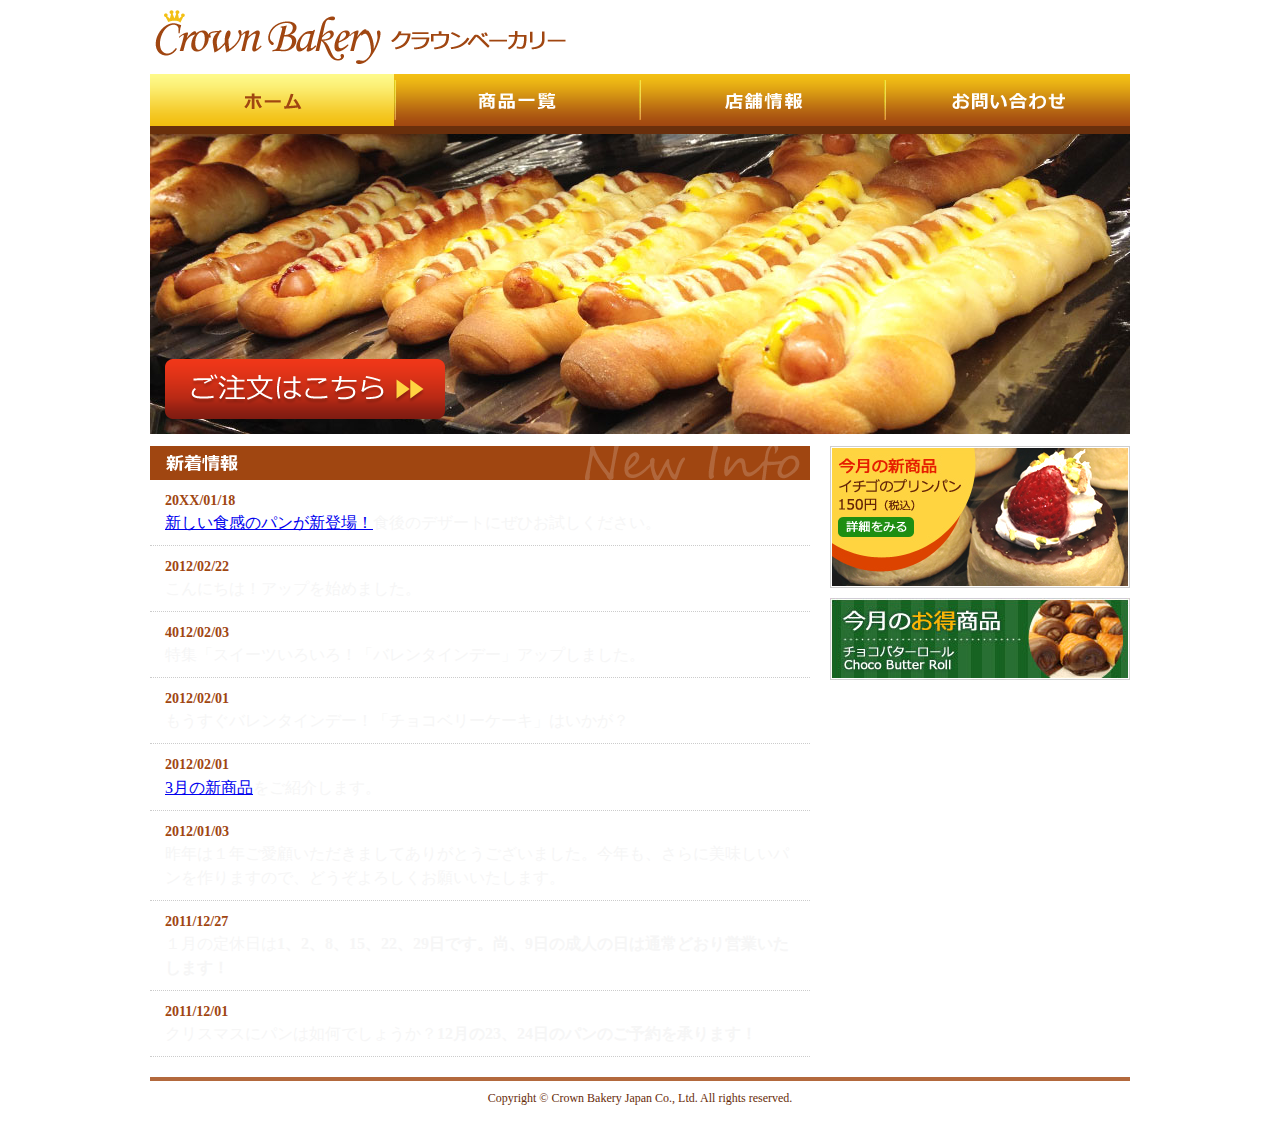
<file: index.html>
<!DOCTYPE html PUBLIC "-//W3C//DTD XHTML 1.0 Transitional//EN" "http://www.w3.org/TR/xhtml1/DTD/xhtml1-transitional.dtd">
<html xmlns="http://www.w3.org/1999/xhtml">
<head>
<meta http-equiv="Content-Type" content="text/html; charset=utf-8" />
<title>クラウンベーカリー</title>
<link href="css/common.css" rel="stylesheet" type="text/css" />
<link href="css/style.css" rel="stylesheet" type="text/css" />
</head>

<body>
<div id="container">
    <div id="header">
        <h1><img src="images/logo.png" width="412" height="54" alt="Crown Bakery クラウンベーカリー" /></h1>
        <div id="nav">
            <ul>
                <li><img src="images/nav_home_sel.png" width="245" height="52" alt="ホーム" /></a></li>
                <li><a href="products.html"><img src="images/nav_products.png" width="245" height="52" alt="商品一覧" onmouseover="this.src='images/nav_products_sel.png'" onmouseout="this.src='images/nav_products.png'" /></a></li>
                <li><a href="shop.html"><img src="images/nav_shop.png" width="245" height="52" alt="店舗情報" onmouseover="this.src='images/nav_shop_sel.png'" onmouseout="this.src='images/nav_shop.png'" /></a></li>
                <li><a href="contact.html"><img src="images/nav_contact.png" width="245" height="52" alt="お問い合わせ" onmouseover="this.src='images/nav_contact_sel.png'" onmouseout="this.src='images/nav_contact.png'" /></a></li>
            </ul>
        </div>
        <div id="main_visual"> <img src="images/main_photo.jpg" width="980" height="300" alt="ソーセージパン" /> <a href="order.html" id="link_btn"> <img src="images/order_link.png" width="280" height="60" alt="ご注文はこちら" /> </a> </div>
    </div>
    <div id="contents">
        <div id="main">
            <h2><img src="images/info_title.png" width="660" height="34" alt="新着情報" /></h2>
            <div id="infolist">
                <dl>
                    <dt>20XX/01/18</dt>
                    <dd><a href="products.html">新しい食感のパンが新登場！</a>食後のデザートにぜひお試しください。</dd>
                    <dt>2012/02/22</dt>
                    <dd>こんにちは！アップを始めました。</dd>
                    <dt>4012/02/03</dt>
                    <dd>特集「スイーツいろいろ！「バレンタインデー」アップしました。</dd>
                    <dt>2012/02/01</dt>
                    <dd>もうすぐバレンタインデー！「チョコベリーケーキ」はいかが？</dd>
                    <dt>2012/02/01</dt>
                    <dd><a href="item.html">3月の新商品</a>をご紹介します。</dd>
                    <dt>2012/01/03</dt>
                    <dd>昨年は１年ご愛顧いただきましてありがとうございました。今年も、さらに美味しいパンを作りますので、どうぞよろしくお願いいたします。</dd>
                    <dt>2011/12/27</dt>
                    <dd>１月の定休日は<strong>1、2、8、15、22、29日です。尚、9日の成人の日は通常どおり営業いたします！</strong></dd>
                    <dt>2011/12/01</dt>
                    <dd>クリスマスにパンは如何でしょうか？<strong>12月の23、24日のパンのご予約を承ります！</strong></dd>
                </dl>
            </div>
        </div>
        <div id="side">
            <ul>
                <li><a href="item.html"><img src="images/banner_01.jpg" width="300" height="142" alt="今月の新商品" /></a></li>
                <li><a href="products.html"><img src="images/banner_02.jpg" width="300" height="82" alt="今月のお得商品" /></a></li>
            </ul>
        </div>
    </div>
    <div id="footer">
        <p>Copyright &copy; Crown Bakery Japan Co., Ltd. All rights reserved.</p>
    </div>
</div>
</body>
</html>
</file>
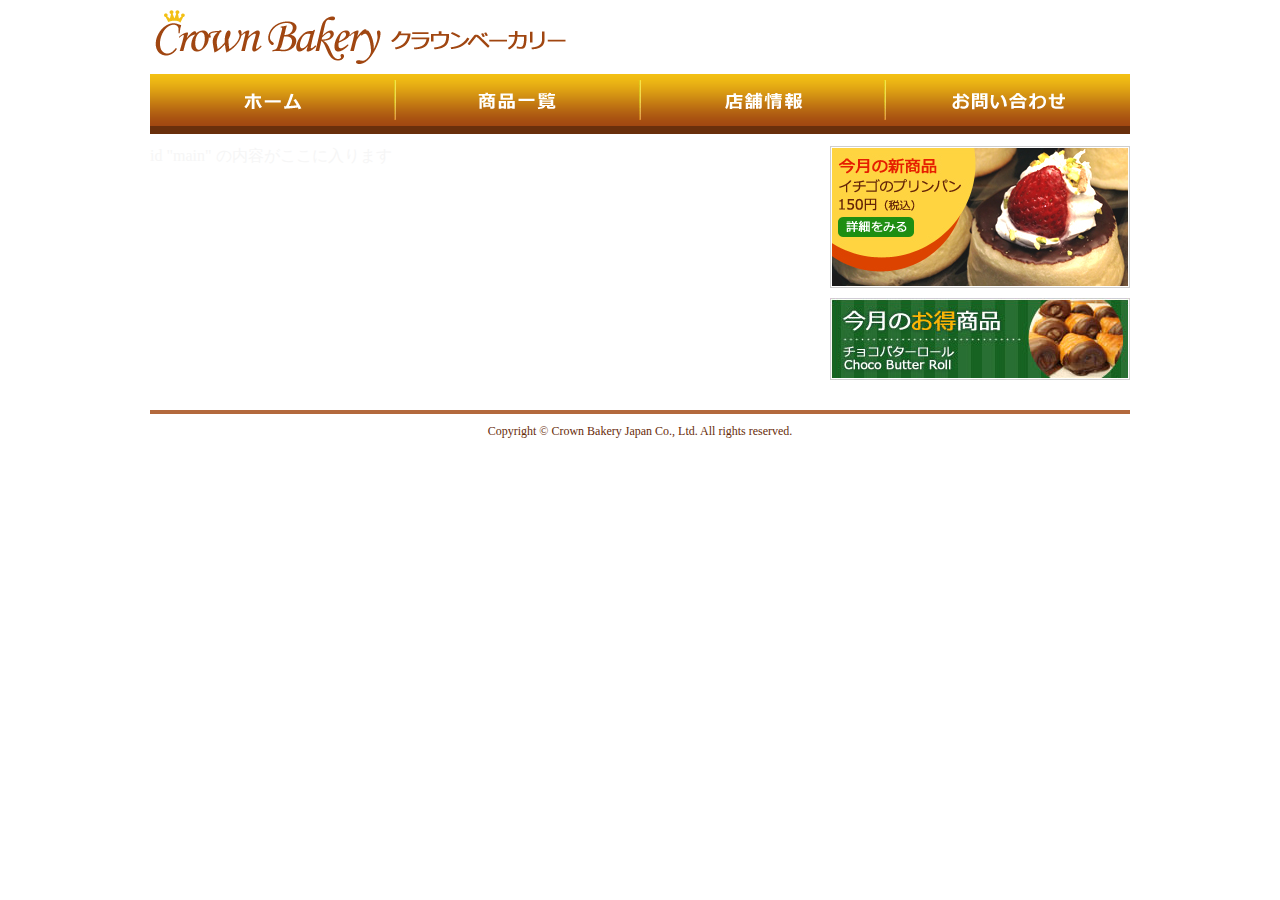
<file: common.html>
<!DOCTYPE html PUBLIC "-//W3C//DTD XHTML 1.0 Transitional//EN" "http://www.w3.org/TR/xhtml1/DTD/xhtml1-transitional.dtd">
<html xmlns="http://www.w3.org/1999/xhtml">
<head>
<meta http-equiv="Content-Type" content="text/html; charset=utf-8" />
<title>クラウンベーカリー</title>
<link href="css/common.css" rel="stylesheet" type="text/css" />
</head>

<body>
<div id="container">
	<div id="header">
		<h1><img src="images/logo.png" width="412" height="54" alt="Crown Bakery クラウンベーカリー" /></h1>
		<div id="nav">
			<ul>
				<li><a href="index.html"><img src="images/nav_home.png" width="245" height="52" alt="ホーム" onmouseover="this.src='images/nav_home_sel.png'" onmouseout="this.src='images/nav_home.png'" /></a></li>
				<li><a href="products.html"><img src="images/nav_products.png" width="245" height="52" alt="商品一覧" onmouseover="this.src='images/nav_products_sel.png'" onmouseout="this.src='images/nav_products.png'" /></a></li>
				<li><a href="shop.html"><img src="images/nav_shop.png" width="245" height="52" alt="店舗情報" onmouseover="this.src='images/nav_shop_sel.png'" onmouseout="this.src='images/nav_shop.png'" /></a></li>
				<li><a href="contact.html"><img src="images/nav_contact.png" width="245" height="52" alt="お問い合わせ" onmouseover="this.src='images/nav_contact_sel.png'" onmouseout="this.src='images/nav_contact.png'" /></a></li>
			</ul>
		</div>
	</div>
	<div id="contents">
		<div id="main"> id "main" の内容がここに入ります</div>
		<div id="side">
			<ul>
					<li><a href="item.html"><img src="images/banner_01.jpg" width="300" height="142" alt="今月の新商品" /></a></li>
					<li><a href="products.html"><img src="images/banner_02.jpg" width="300" height="82" alt="今月のお得商品" /></a></li>
			</ul>
		</div>
	</div>
	<div id="footer">
		<p>Copyright &copy; Crown Bakery Japan Co., Ltd. All rights reserved.</p>
	</div>
</div>
</body>
</html>
</file>
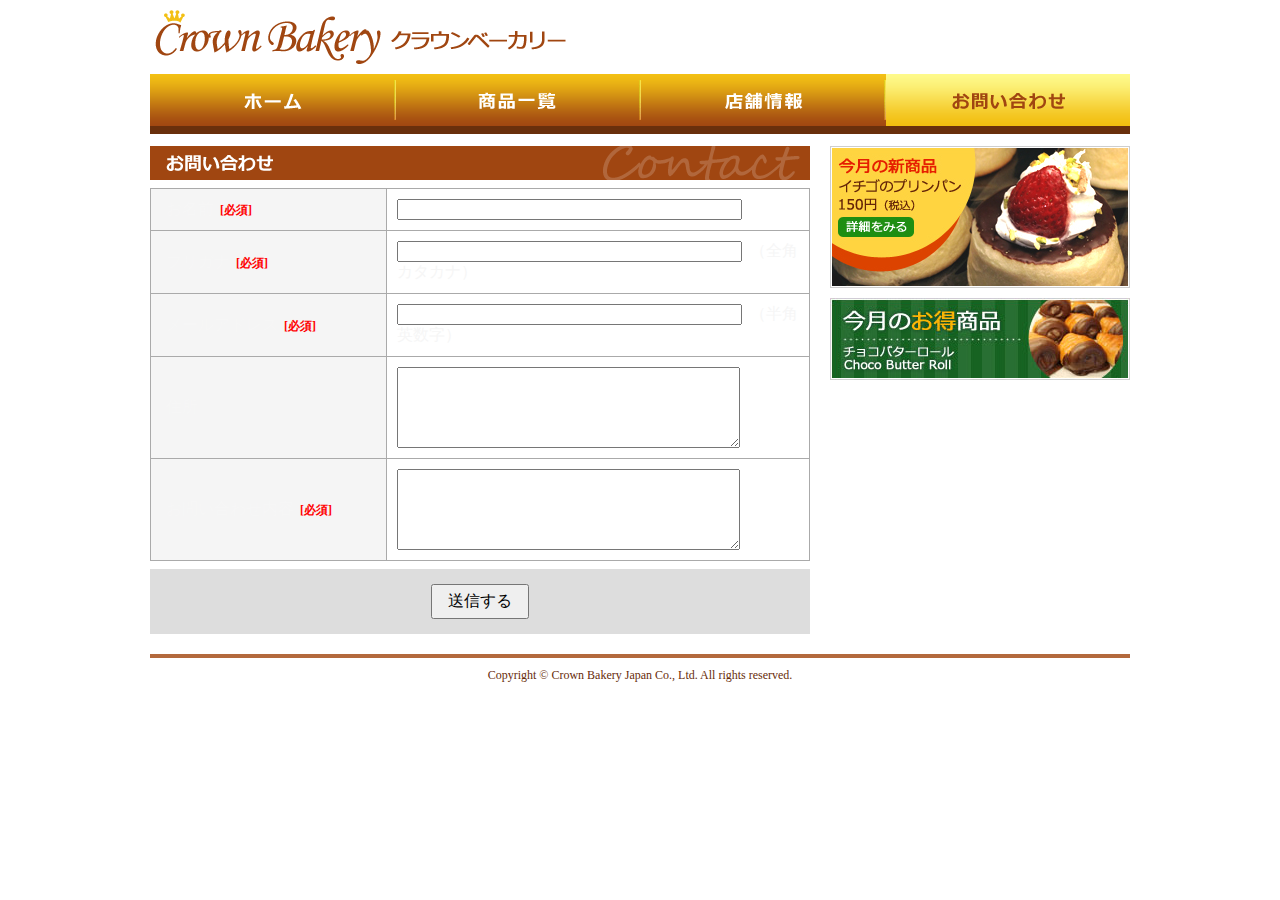
<file: contact.html>
<!DOCTYPE html PUBLIC "-//W3C//DTD XHTML 1.0 Transitional//EN" "http://www.w3.org/TR/xhtml1/DTD/xhtml1-transitional.dtd">
<html xmlns="http://www.w3.org/1999/xhtml">
<head>
<meta http-equiv="Content-Type" content="text/html; charset=utf-8" />
<title>クラウンベーカリー</title>
<link href="css/common.css" rel="stylesheet" type="text/css" />
<link href="css/style.css" rel="stylesheet" type="text/css" />
</head>

<body>
<div id="container">
	<div id="header">
		<p><img src="images/logo.png" width="412" height="54" alt="Crown Bakery クラウンベーカリー" /></p>
		<div id="nav">
			<ul>
				<li><a href="index.html"><img src="images/nav_home.png" width="245" height="52" alt="ホーム" onmouseover="this.src='images/nav_home_sel.png'" onmouseout="this.src='images/nav_home.png'" /></a></li>
				<li><a href="products.html"><img src="images/nav_products.png" width="245" height="52" alt="商品一覧" onmouseover="this.src='images/nav_products_sel.png'" onmouseout="this.src='images/nav_products.png'" /></a></li>
				<li><a href="shop.html"><img src="images/nav_shop.png" width="245" height="52" alt="店舗情報" onmouseover="this.src='images/nav_shop_sel.png'" onmouseout="this.src='images/nav_shop.png'" /></a></li>
				<li><img src="images/nav_contact_sel.png" width="245" height="52" alt="お問い合わせ" /></li>
			</ul>
		</div>
	</div>
	<div id="contents">
		<div id="main">
			<h1><img src="images/contact_title.png" width="660" height="34" alt="お問い合わせ" /></h1>
			<div id="contact">
				<form action="" method="post">
					<table>
						<tr>
							<th scope="row">お名前<span class="required">[必須]</span></th>
							<td><input name="name" type="text" size="40" /></td>
						</tr>
						<tr>
							<th scope="row">フリガナ<span class="required">[必須]</span></th>
							<td><input name="kana" type="text" size="40" />
								&nbsp;（全角カタカナ）</td>
						</tr>
						<tr>
							<th scope="row">メールアドレス<span class="required">[必須]</span></th>
							<td><input name="email" type="text" size="40" />
								&nbsp;（半角英数字）</td>
						</tr>
						<tr>
							<th scope="row">住所</th>
							<td><textarea name="name" cols="40" rows="5"></textarea></td>
						</tr>
						<tr>
							<th scope="row">お問い合わせ内容<span class="required">[必須]</span></th>
							<td><textarea name="inquiry" cols="40" rows="5"></textarea></td>
						</tr>
					</table>
					<p id="btn">
						<input name="" type="submit" value="送信する" />
					</p>
				</form>
			</div>
		</div>
		<div id="side">
			<ul>
				<li><a href="item.html"><img src="images/banner_01.jpg" width="300" height="142" alt="今月の新商品" /></a></li>
				<li><a href="products.html"><img src="images/banner_02.jpg" width="300" height="82" alt="今月のお得商品" /></a></li>
			</ul>
		</div>
	</div>
	<div id="footer">
		<p>Copyright &copy; Crown Bakery Japan Co., Ltd. All rights reserved.</p>
	</div>
</div>
</body>
</html>
</file>
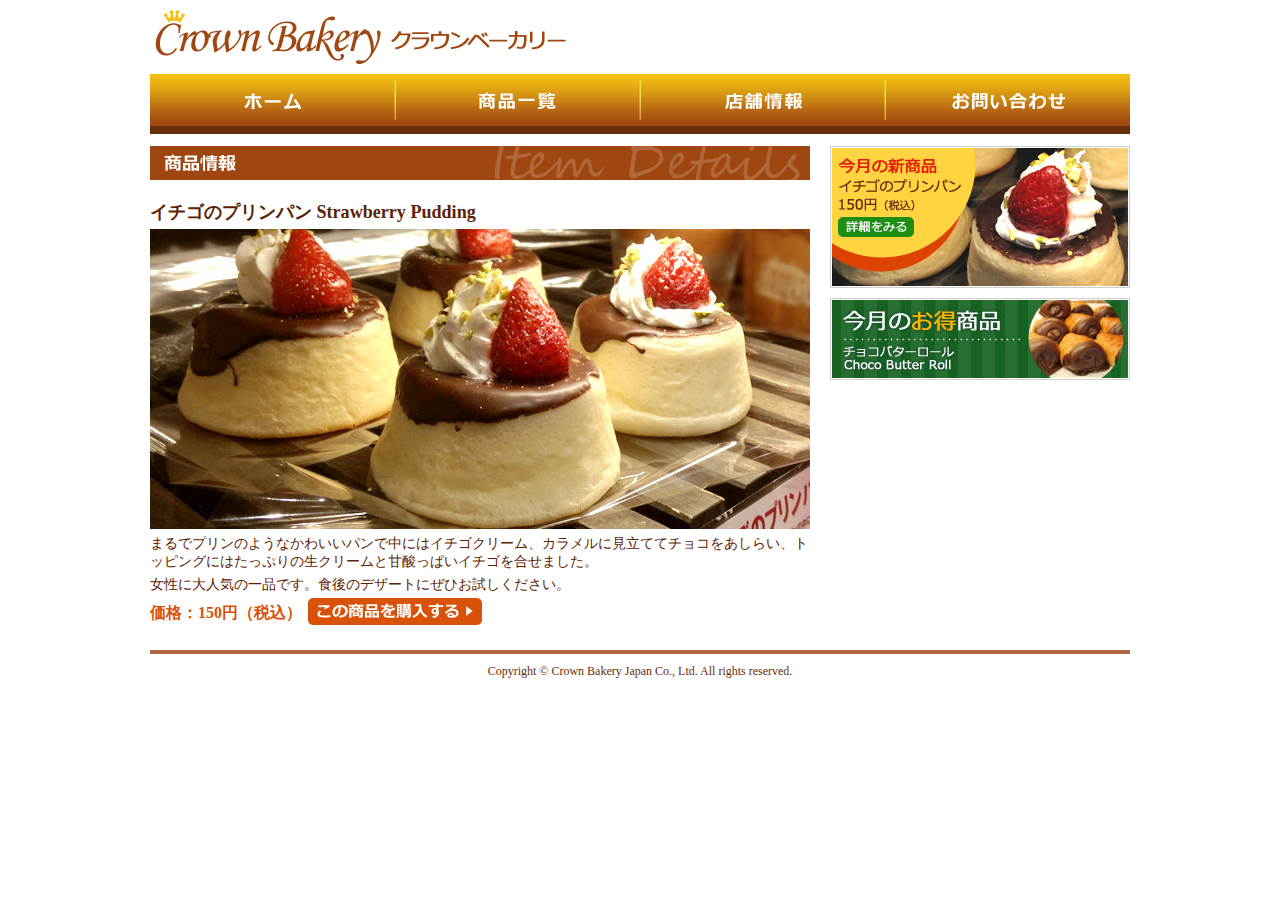
<file: item.html>
<!DOCTYPE html PUBLIC "-//W3C//DTD XHTML 1.0 Transitional//EN" "http://www.w3.org/TR/xhtml1/DTD/xhtml1-transitional.dtd">
<html xmlns="http://www.w3.org/1999/xhtml">
<head>
<meta http-equiv="Content-Type" content="text/html; charset=utf-8" />
<title>クラウンベーカリー</title>
<link href="css/common.css" rel="stylesheet" type="text/css" />
<link href="css/style.css" rel="stylesheet" type="text/css" />
</head>

<body>
<div id="container">
	<div id="header">
		<p><img src="images/logo.png" width="412" height="54" alt="Crown Bakery クラウンベーカリー" /></p>
		<div id="nav">
			<ul>
				<li><a href="index.html"><img src="images/nav_home.png" width="245" height="52" alt="ホーム" onmouseover="this.src='images/nav_home_sel.png'" onmouseout="this.src='images/nav_home.png'" /></a></li>
				<li><a href="products.html"><img src="images/nav_products.png" width="245" height="52" alt="商品一覧" onmouseover="this.src='images/nav_products_sel.png'" onmouseout="this.src='images/nav_products.png'" /></a></li>
				<li><a href="shop.html"><img src="images/nav_shop.png" width="245" height="52" alt="店舗情報" onmouseover="this.src='images/nav_shop_sel.png'" onmouseout="this.src='images/nav_shop.png'" /></a></li>
				<li><a href="contact.html"><img src="images/nav_contact.png" width="245" height="52" alt="お問い合わせ" onmouseover="this.src='images/nav_contact_sel.png'" onmouseout="this.src='images/nav_contact.png'" /></a></li>
			</ul>
		</div>
	</div>
	<div id="contents">
		<div id="main">
			<h1><img src="images/item_details_title.png" width="660" height="34" alt="商品詳細" /></h1>
			<div id="item">
				<h2>イチゴのプリンパン Strawberry Pudding</h2>
				<p><img src="images/item_photo.jpg" width="660" height="300" alt="イチゴのプリンパン" /></p>
				<p>まるでプリンのようなかわいいパンで中にはイチゴクリーム、カラメルに見立ててチョコをあしらい、トッピングにはたっぷりの生クリームと甘酸っぱいイチゴを合せました。</p>
				<p>女性に大人気の一品です。食後のデザートにぜひお試しください。</p>
				<p><span>価格：150円（税込）</span><a href="order.html"><img src="images/order_button.png" width="174" height="27" alt="この商品を購入する" /></a></p>
			</div>
		</div>
		<div id="side">
			<ul>
				<li><a href="item.html"><img src="images/banner_01.jpg" width="300" height="142" alt="今月の新商品" /></a></li>
				<li><a href="products.html"><img src="images/banner_02.jpg" width="300" height="82" alt="今月のお得商品" /></a></li>
			</ul>
		</div>
	</div>
	<div id="footer">
		<p>Copyright &copy; Crown Bakery Japan Co., Ltd. All rights reserved.</p>
	</div>
</div>
</body>
</html>
</file>
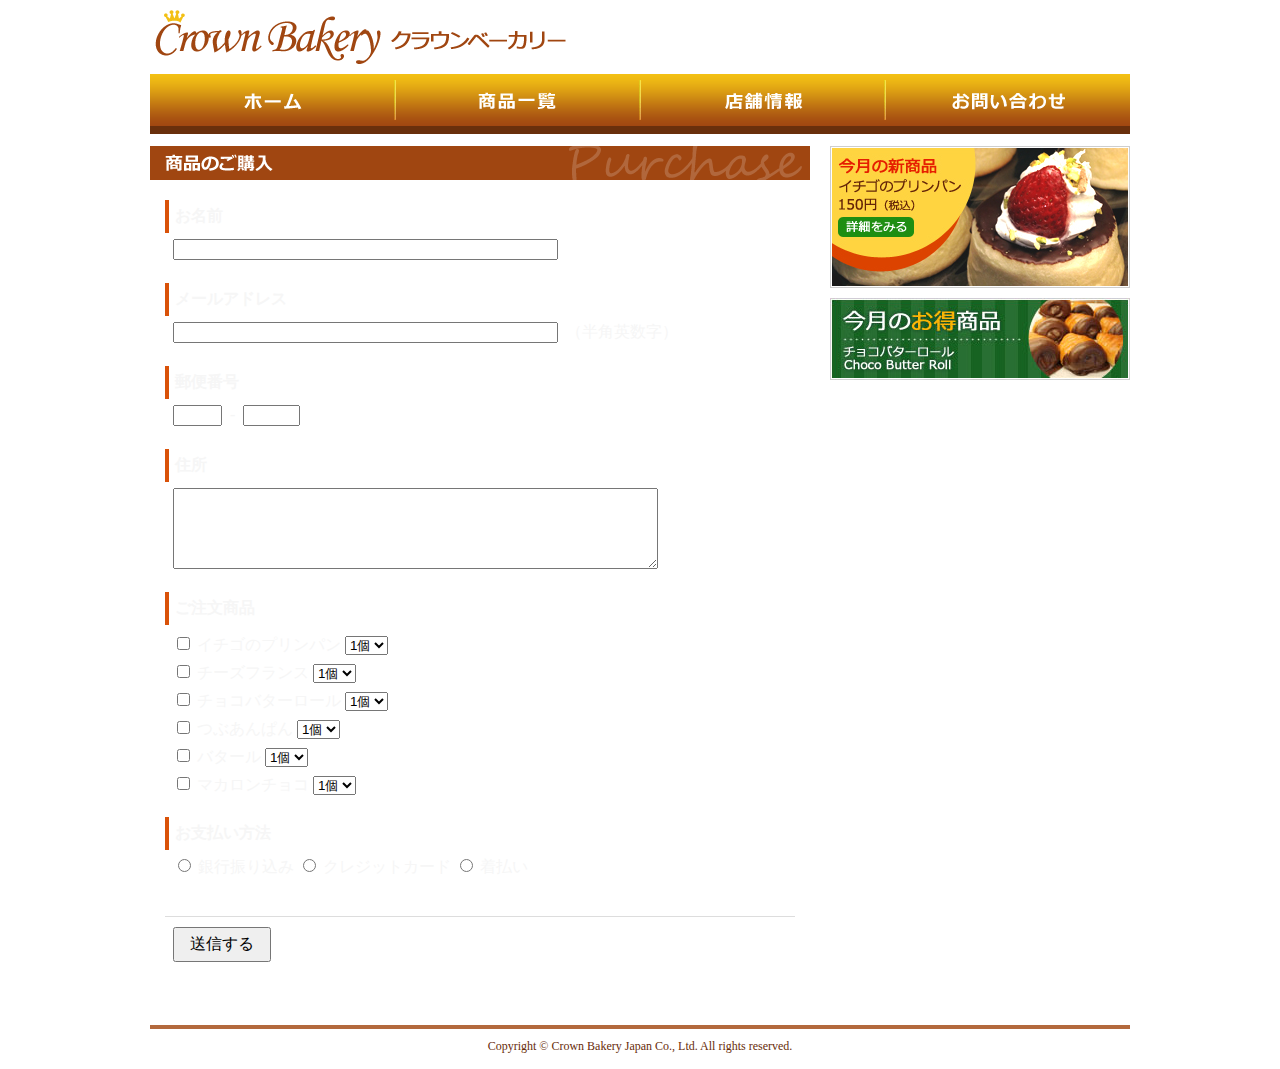
<file: order.html>
<!DOCTYPE html PUBLIC "-//W3C//DTD XHTML 1.0 Transitional//EN" "http://www.w3.org/TR/xhtml1/DTD/xhtml1-transitional.dtd">
<html xmlns="http://www.w3.org/1999/xhtml">
<head>
<meta http-equiv="Content-Type" content="text/html; charset=utf-8" />
<title>クラウンベーカリー</title>
<link href="css/common.css" rel="stylesheet" type="text/css" />
<link href="css/style.css" rel="stylesheet" type="text/css" />
</head>

<body>
<div id="container">
	<div id="header">
		<p><img src="images/logo.png" width="412" height="54" alt="Crown Bakery クラウンベーカリー" /></p>
		<div id="nav">
			<ul>
				<li><a href="index.html"><img src="images/nav_home.png" width="245" height="52" alt="ホーム" onmouseover="this.src='images/nav_home_sel.png'" onmouseout="this.src='images/nav_home.png'" /></a></li>
				<li><a href="products.html"><img src="images/nav_products.png" width="245" height="52" alt="商品一覧" onmouseover="this.src='images/nav_products_sel.png'" onmouseout="this.src='images/nav_products.png'" /></a></li>
				<li><a href="shop.html"><img src="images/nav_shop.png" width="245" height="52" alt="店舗情報" onmouseover="this.src='images/nav_shop_sel.png'" onmouseout="this.src='images/nav_shop.png'" /></a></li>
				<li><a href="contact.html"><img src="images/nav_contact.png" width="245" height="52" alt="お問い合わせ" onmouseover="this.src='images/nav_contact_sel.png'" onmouseout="this.src='images/nav_contact.png'" /></a></li>
			</ul>
		</div>
	</div>
	<div id="contents">
		<div id="main">
			<h1><img src="images/order_title.png" width="660" height="34" alt="商品のご購入" /></h1>
			<div id="order">
				<form action="" method="post">
					<p class="title">お名前</p>
					<p>
						<input name="name" type="text" size="45" />
					</p>
					<p class="title">メールアドレス</p>
					<p>
						<input name="email" type="text" size="45" />
						&nbsp;（半角英数字）</p>
					<p class="title">郵便番号</p>
					<p>
						<input name="postal1" type="text" size="3" maxlength="3" />
						&nbsp;-&nbsp;
						<input name="postal2" type="text" size="4" maxlength="4" />
					</p>
					<p class="title">住所</p>
					<p>
						<textarea name="address" cols="58" rows="5"></textarea>
					</p>
					<p class="title">ご注文商品</p>
					<p><span>
						<input name="products" type="checkbox" value="イチゴのプリンパン" />
						イチゴのプリンパン
						<select name="strawberry_number">
							<option value="1" selected="selected">1個</option>
							<option value="2">2個</option>
							<option value="3">3個</option>
						</select>
						</span> <span>
						<input name="products" type="checkbox" value="チーズフランス" />
						チーズフランス
						<select name="cheese_number">
							<option value="1" selected="selected">1個</option>
							<option value="2">2個</option>
							<option value="3">3個</option>
						</select>
						</span> <span>
						<input type="checkbox" name="products" value="チョコバターロール" />
						チョコバターロール
						<select name="chocolate_number">
							<option value="1" selected="selected">1個</option>
							<option value="2">2個</option>
							<option value="3">3個</option>
						</select>
						</span> <span>
						<input type="checkbox" name="products" value="つぶあんパン" />
						つぶあんぱん
						<select name="beanjam_number">
							<option value="1" selected="selected">1個</option>
							<option value="2">2個</option>
							<option value="3">3個</option>
						</select>
						</span> <span>
						<input type="checkbox" name="products" value="バタール" />
						バタール
						<select name="bataru_number">
							<option value="1" selected="selected">1個</option>
							<option value="2">2個</option>
							<option value="3">3個</option>
						</select>
						</span> <span>
						<input type="checkbox" name="products" value="マカロンチョコ" />
						マカロンチョコ
						<select name="macaroon_number">
							<option value="1" selected="selected">1個</option>
							<option value="2">2個</option>
							<option value="3">3個</option>
						</select>
						</span> </p>
					<p class="title">お支払い方法</p>
					<p>
						<input name="payment" type="radio" value="銀行振り込み" />
						銀行振り込み
						<input name="payment" type="radio" value="クレジットカード" />
						クレジットカード
						<input name="payment" type="radio" value="着払い" />
						着払い </p>
					<p id="btn">
						<input name="" type="submit" value="送信する" />
					</p>
				</form>
			</div>
		</div>
		<div id="side">
			<ul>
				<li><a href="item.html"><img src="images/banner_01.jpg" width="300" height="142" alt="今月の新商品" /></a></li>
				<li><a href="products.html"><img src="images/banner_02.jpg" width="300" height="82" alt="今月のお得商品" /></a></li>
			</ul>
		</div>
	</div>
	<div id="footer">
		<p>Copyright &copy; Crown Bakery Japan Co., Ltd. All rights reserved.</p>
	</div>
</div>
</body>
</html>
</file>
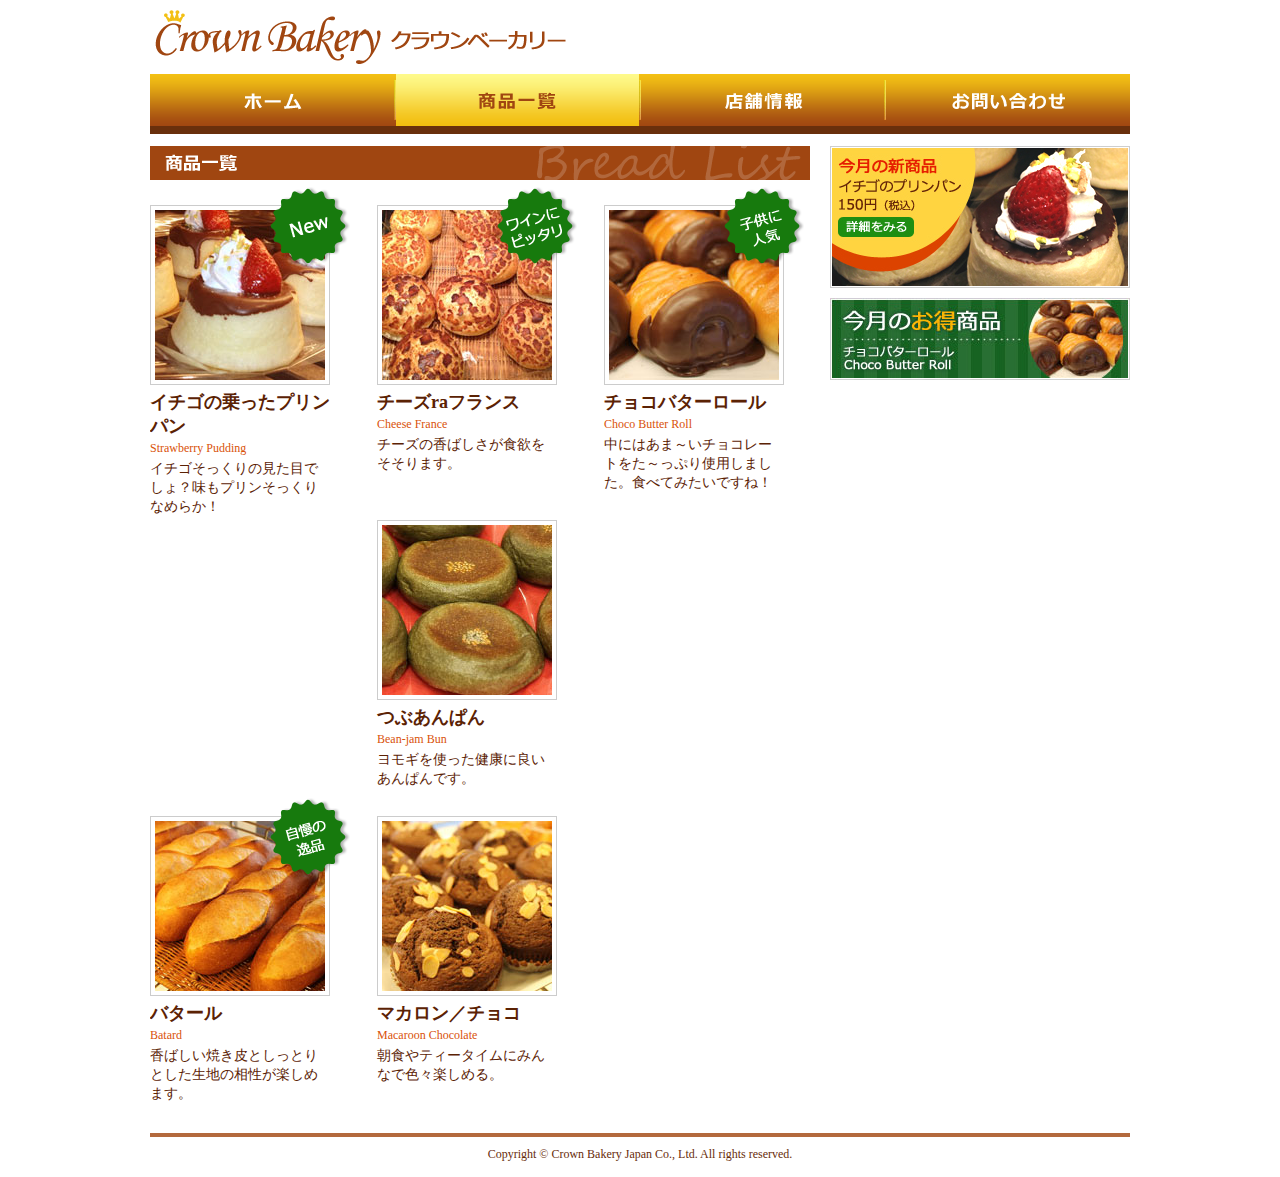
<file: products.html>
<!DOCTYPE html PUBLIC "-//W3C//DTD XHTML 1.0 Transitional//EN" "http://www.w3.org/TR/xhtml1/DTD/xhtml1-transitional.dtd">
<html xmlns="http://www.w3.org/1999/xhtml">
<head>
<meta http-equiv="Content-Type" content="text/html; charset=utf-8" />
<title>クラウンベーカリー</title>
<link href="css/common.css" rel="stylesheet" type="text/css" />
<link href="css/style.css" rel="stylesheet" type="text/css" />
</head>

<body>
<div id="container">
	<div id="header">
		<p><img src="images/logo.png" width="412" height="54" alt="Crown Bakery クラウンベーカリー" /></p>
		<div id="nav">
            <ul>
                <li><a href="index.html"><img src="images/nav_home.png" width="245" height="52" alt="ホーム" onmouseover="this.src='images/nav_home_sel.png'" onmouseout="this.src='images/nav_home.png'" /></a></li>
                <li><img src="images/nav_products_sel.png" width="245" height="52" alt="商品一覧" /></li>
                <li><a href="shop.html"><img src="images/nav_shop.png" width="245" height="52" alt="店舗情報" onmouseover="this.src='images/nav_shop_sel.png'" onmouseout="this.src='images/nav_shop.png'" /></a></li>
                <li><a href="contact.html"><img src="images/nav_contact.png" width="245" height="52" alt="お問い合わせ" onmouseover="this.src='images/nav_contact_sel.png'" onmouseout="this.src='images/nav_contact.png'" /></a></li>
            </ul>
		</div>
	</div>
	<div id="contents">
		<div id="main">
			<h1><img src="images/products_title.png" width="660" height="34" alt="商品一覧" /></h1>
			<div id="prodlist">
				<ul>
					<li><a href="item.html"><img src="images/product_01.jpg" alt="イチゴのプリンパン" /></a>
						<p class="prod_name">イチゴの乗ったプリンパン</p>
						<p class="prod_name_eng">Strawberry Pudding</p>
						<p>イチゴそっくりの見た目でしょ？味もプリンそっくりなめらか！</p>
						<p class="label"><img src="images/badge_new.png" width="80" height="80" alt="New" /></p>
					</li>
					<li><a href="#"><img src="images/product_02.jpg" alt="チーズフランス" /></a>
						<p class="prod_name">チーズraフランス</p>
						<p class="prod_name_eng">Cheese France</p>
						<p>チーズの香ばしさが食欲をそそります。</p>
						<p class="label"><img src="images/badge_wine.png" width="80" height="80" alt="ワインにピッタリ" /></p>
					</li>
					<li class="prod_right"><a href="#"><img src="images/product_03.jpg" alt="チョコバターロール" /></a>
						<p class="prod_name">チョコバターロール</p>
						<p class="prod_name_eng">Choco Butter Roll</p>
						<p>中にはあま～いチョコレートをた～っぷり使用しました。食べてみたいですね！</p>
						<p class="label"><img src="images/badge_kids.png" width="80" height="80" alt="子供に人気" /></p>
					</li>
					<li><a href="#"><img src="images/product_04.jpg" alt="つぶあんぱん" /></a>
						<p class="prod_name">つぶあんぱん</p>
						<p class="prod_name_eng">Bean-jam Bun</p>
						<p>ヨモギを使った健康に良い<br />
							あんぱんです。</p>
					</li>
					<li><a href="#"><img src="images/product_05.jpg" alt="バタール" /></a>
						<p class="prod_name">バタール</p>
						<p class="prod_name_eng">Batard</p>
						<p>香ばしい焼き皮としっとりとした生地の相性が楽しめます。</p>
						<p class="label"><img src="images/badge_specialty.png" width="80" height="80" alt="自慢の逸品" /></p>
					</li>
					<li class="prod_right"><a href="#"><img src="images/product_06.jpg" alt="マカロン／チョコ" /></a>
						<p class="prod_name">マカロン／チョコ</p>
						<p class="prod_name_eng">Macaroon Chocolate</p>
						<p>朝食やティータイムにみんなで色々楽しめる。</p>
					</li>
				</ul>
			</div>
		</div>
		<div id="side">
			<ul>
				<li><a href="item.html"><img src="images/banner_01.jpg" width="300" height="142" alt="今月の新商品" /></a></li>
				<li><a href="products.html"><img src="images/banner_02.jpg" width="300" height="82" alt="今月のお得商品" /></a></li>
			</ul>
		</div>
	</div>
	<div id="footer">
		<p>Copyright &copy; Crown Bakery Japan Co., Ltd. All rights reserved.</p>
	</div>
</div>
</body>
</html>
</file>
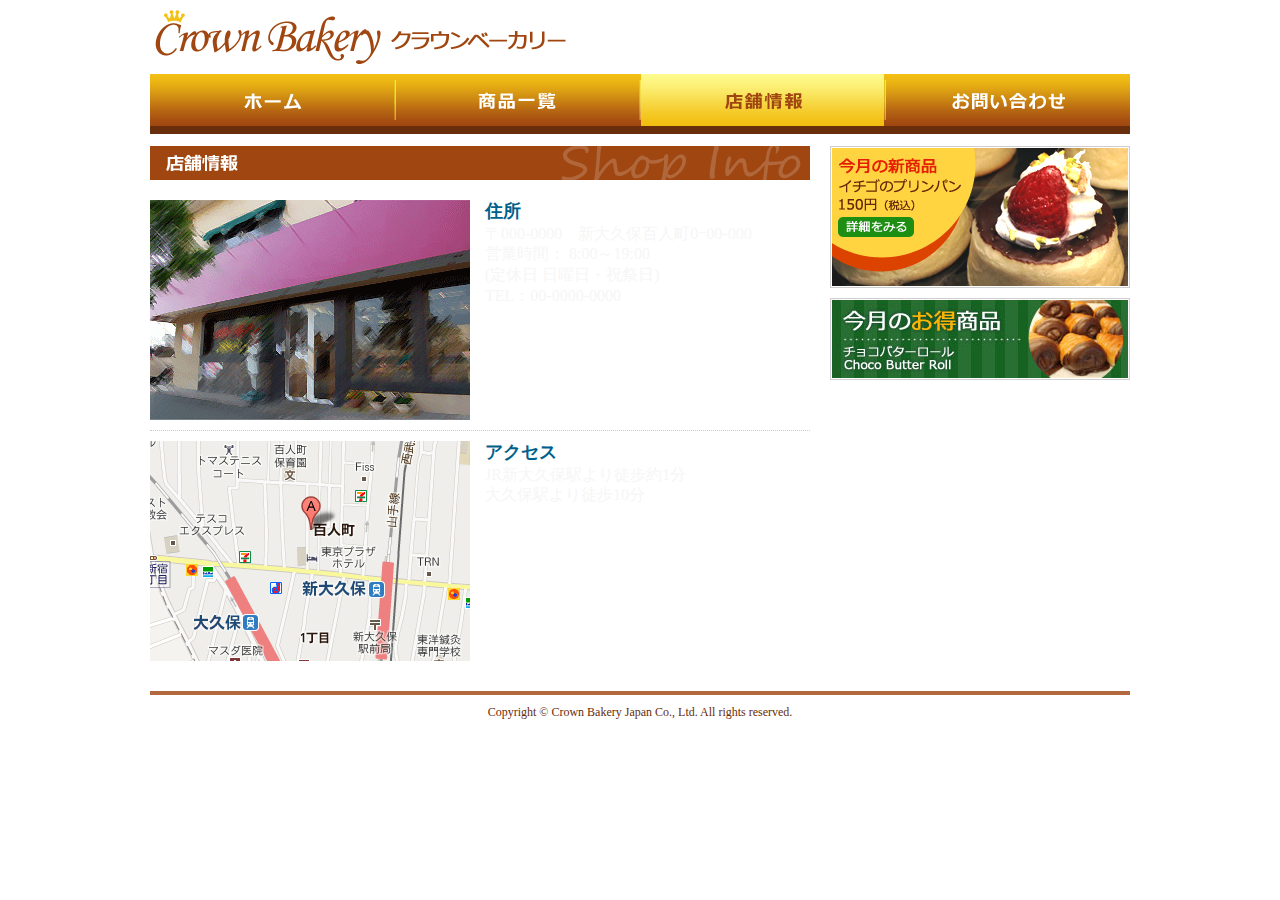
<file: shop.html>
<!DOCTYPE html PUBLIC "-//W3C//DTD XHTML 1.0 Transitional//EN" "http://www.w3.org/TR/xhtml1/DTD/xhtml1-transitional.dtd">
<html xmlns="http://www.w3.org/1999/xhtml">
<head>
<meta http-equiv="Content-Type" content="text/html; charset=utf-8" />
<title>クラウンベーカリー</title>
<link href="css/common.css" rel="stylesheet" type="text/css" />
<link href="css/style.css" rel="stylesheet" type="text/css" />
</head>

<body>
<div id="container">
	<div id="header">
		<h1><img src="images/logo.png" width="412" height="54" alt="Crown Bakery クラウンベーカリー" /></h1>
		<div id="nav">
			<ul>
				<li><a href="index.html"><img src="images/nav_home.png" width="245" height="52" alt="ホーム" onmouseover="this.src='images/nav_home_sel.png'" onmouseout="this.src='images/nav_home.png'" /></a></li>
				<li><a href="products.html"><img src="images/nav_products.png" width="245" height="52" alt="商品一覧" onmouseover="this.src='images/nav_products_sel.png'" onmouseout="this.src='images/nav_products.png'" /></a></li>
				<li><img src="images/nav_shop_sel.png" width="245" height="52" alt="店舗情報" /></li>
				<li><a href="contact.html"><img src="images/nav_contact.png" width="245" height="52" alt="お問い合わせ" onmouseover="this.src='images/nav_contact_sel.png'" onmouseout="this.src='images/nav_contact.png'" /></a></li>
			</ul>
		</div>
	</div>
	<div id="contents">
		<div id="main">
			<h1><img src="images/shop_title.png" width="660" height="34" alt="店舗情報" /></h1>
			<div id="shop_info"> <img src="images/address_photo.png" width="320" height="220" alt="店舗写真" />
				<h2>住所</h2>
				<p>〒000-0000　新大久保百人町0ｰ00-000<br />
					営業時間： 8:00～19:00<br />
					(定休日  日曜日・祝祭日)<br />
					TEL：00-0000-0000</p>
			</div>
			<div id="access"> <img src="images/access_map.png" width="320" height="220" alt="アクセス Googleマップ" />
				<h2>アクセス</h2>
				<p>JR新大久保駅より徒歩約1分<br />
					大久保駅より徒歩10分</p>
			</div>
		</div>
		<div id="side">
			<ul>
				<li><a href="item.html"><img src="images/banner_01.jpg" width="300" height="142" alt="今月の新商品" /></a></li>
				<li><a href="products.html"><img src="images/banner_02.jpg" width="300" height="82" alt="今月のお得商品" /></a></li>
			</ul>
		</div>
	</div>
	<div id="footer">
		<p>Copyright &copy; Crown Bakery Japan Co., Ltd. All rights reserved.</p>
	</div>
</div>
</body>
</html>
</file>
<file: css/common.css>
@charset "utf-8";

/* 基本 */
html, body, div, span, h1, h2, h3, p, a, img,
dl, dt, dd, ul, li, form, table, tr, th, td {
	margin: 0;
	padding: 0;
	border: 0;
}
body {
	font-size: 100%;
	color: #f6f6f6;
}
#container {
	width: 980px;
	margin: 0px auto;
}
#header h1 , #header p{
	margin: 10px 0px 10px 5px;
}
#nav ul {
	background-color: #692f0c;
	height: 52px;
	width: 980px;
	padding-bottom: 8px;
}
#nav ul li {
	float: left;
	height: 52px;
	width: 245px;
	list-style-type: none;
}
#contents {
	width: 980px;
	margin-top: 12px;
	overflow: hidden;
}
#main {
	float: left;
	width: 660px;
}
#side {
	float: right;
	width: 300px;
}
#side ul li {
	list-style-type: none;
	margin-bottom: 6px;
}
#footer {
	font-size: 75%;
	color: #682c09;
	text-align: center;
	clear: both;
	padding: 10px 0px 15px;
	border-top: 4px solid #b3693d;
	margin-top: 20px;
}
</file>
<file: css/style.css>
@charset "utf-8";
/* CSS Document */

#header #main_visual {
	clear: left;
	position: relative;
}
#main_visual #link_btn {
	position: absolute;
	left: 15px;
	bottom: 15px;
}
#infolist dl {
	line-height: 1.5;
	margin: 0px;
}
#infolist dl dt {
	font-size: 88%;
	font-weight: bold;
	color: #a04611;
	padding: 10px 15px 0px;
}
#infolist dl dd {
	padding: 0px 15px 10px;
	border-bottom: 1px dotted #cccccc;
}
#prodlist {
	margin-top: 7px;
}
#prodlist ul li {
	margin-right: 47px;
	padding: 18px 0px 10px;
	float: left;
	width: 180px;
	list-style-type: none;
	position: relative;
}
#prodlist ul .prod_right {
	margin-right: 0px;
}
#prodlist ul p {
	font-size: 88%;
	color: #5b2204;
}
#prodlist ul .prod_name {
	font-size: 113%;
	font-weight: bold;
	color: #5b2204;
	margin: 5px 0px 0px;
}
#prodlist ul .prod_name_eng {
	font-size: 75%;
	color: #d95209;
	padding: 3px 0px;
}
#prodlist ul .label {
	position: absolute;
	top: 0px;
	right: -20px;
}
#prodlist ul li a  {
	display: block;
	padding: 4px;
	height: 170px;
	width: 170px;
	border: 1px solid #cccccc;
}
#item h2 {
	font-size: 113%;
	font-weight: bold;
	color: #5b2204;
	margin: 20px 0px 5px;
}
#item p {
	font-size: 88%;
	line-height: 18px;
	color: #5b2204;
	margin: 5px 0px;
}
#item p span {
	font-size: 113%;
	font-weight: bold;
	color: #d95209;
	display: block;
	padding: 6px 0px;
	float: left;
}
#item p a img {
	padding: 0px 6px;
}
#shop_info {
	margin: 20px 0px 10px;
	height: 220px;
}
#access {
	margin: 10px 0px;
	height: 220px;
	padding-top: 10px;
	border-top: 1px dotted #cccccc;
}
#shop_info img, #access img {
	float: left;
	margin-right: 15px;
}
#shop_info h2, #access h2 {
	font-size: 113%;
	line-height: 1.3;
	color: #015f8b;
}
#shop_info p, #access p {
	font-size: 100%;
	line-height: 1.3;
}
#order {
	margin: 20px 15px;
}
#order form p {
	padding: 6px 8px 18px;
}
#order form .title {
	font-weight: bold;
	padding: 6px 0px 6px 6px;
	border-left: 4px solid #d95209;
}
#order form p span {
	display: block;
	padding: 3px 0px;
}#order input, #order textarea {
	margin-bottom: 5px;
}
#order form #btn {
	margin-top: 20px;
	padding-top: 10px;
	border-top: 1px solid #dddddd;
}
#order form #btn input {
	font-size: 100%;
	padding: 5px 15px;
}
#contact {
	margin-top: 8px;
}
#contact form table {
	width: 660px;
	border-collapse: collapse;
}
#contact form table tr th, #contact form table tr td {
	text-align: left;
	padding: 10px;
	border: 1px solid #aaaaaa;
}
#contact form table tr th {
	background-color: #f5f5f5;
	vertical-align: middle;
	width: 210px;
	padding-left: 15px;
}#contact form table tr td {
	width: 402px;
}
#contact form table tr th .required {
	padding-left: 0.5em;
	font-size: 75%;
	color: red;
}
#contact form #btn {
	background-color: #dddddd;
	text-align: center;
	padding: 15px;
	margin-top: 8px;
}
#contact form #btn input {
	font-size: 100%;
	padding: 5px 15px;
}
</file>
